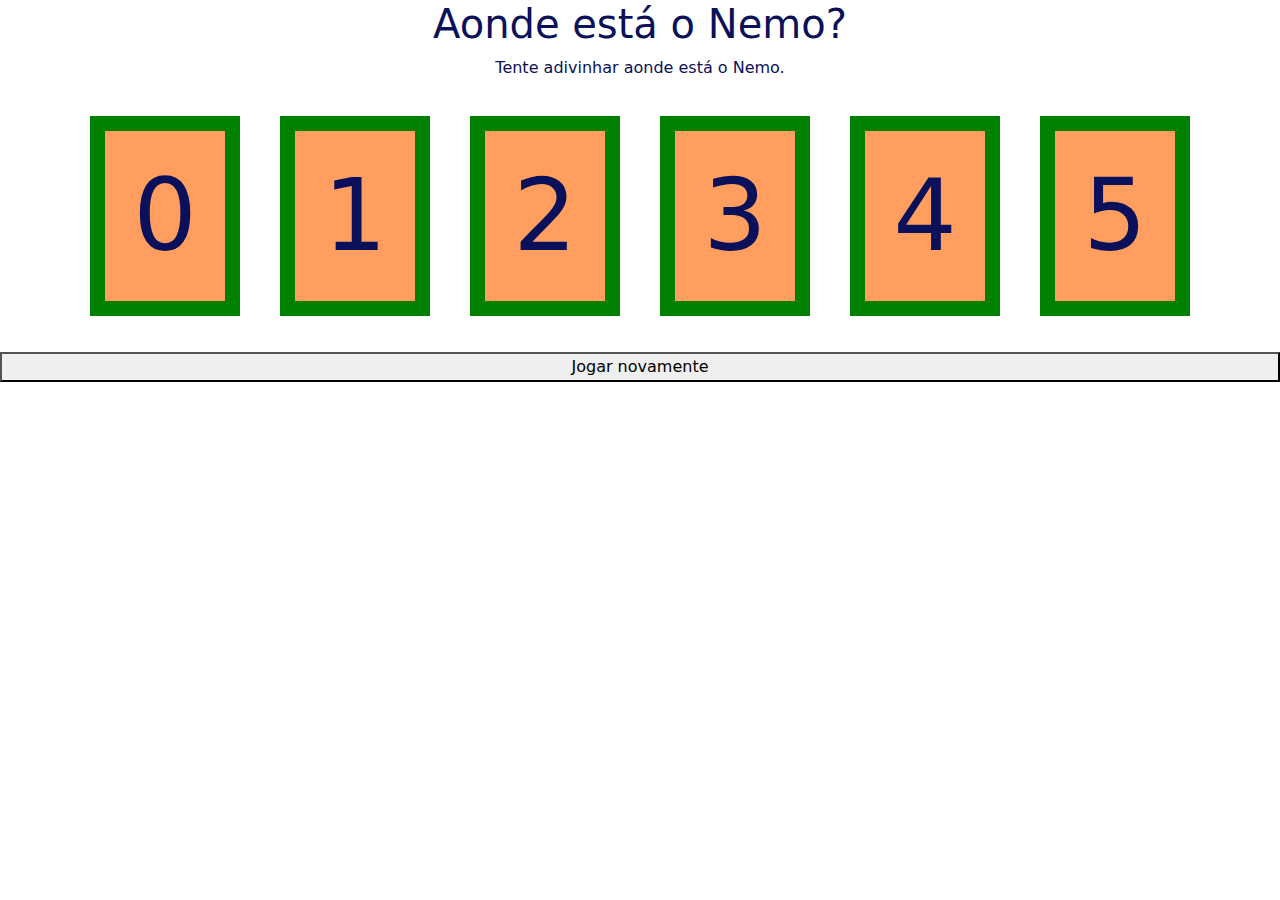
<file: index.html>
<!DOCTYPE html>
<html lang="pt-BR">

<head>
    <meta charset="utf-8">
    <meta name="viewport" content="width=device-width, initial-scale=1">
    <title>Aonde está o Nemo?</title>
    <!-- Bootstrap 5 CSS -->
    <link href="https://cdn.jsdelivr.net/npm/bootstrap@5.3.3/dist/css/bootstrap.min.css" rel="stylesheet" integrity="sha384-QWTKZyjpPEjISv5WaRU9OFeRpok6YctnYmDr5pNlyT2bRjXh0JMhjY6hW+ALEwIH" crossorigin="anonymous">    
    <!-- Arquivo CSS -->
    <link rel="stylesheet" href="./css/estilo.css">
</head>

<body>
  
    <div id="principal" class="container-fluid">
        <h1>Aonde está o Nemo?</h1>
        <p>Tente adivinhar aonde está o Nemo.</p>
  
      <div id="linha1" class="row justify-content-center">
        <div id="0" class="inicial" onclick="verifica(this)">0</div>
        <div id="1" class="inicial" onclick="verifica(this)">1</div>
        <div id="2" class="inicial" onclick="verifica(this)">2</div>
        <div id="3" class="inicial" onclick="verifica(this)">3</div>
        <div id="4" class="inicial" onclick="verifica(this)">4</div>
        <div id="5" class="inicial" onclick="verifica(this)">5</div>
      </div>
      <div class="row justify-content-center" id="div1">
        <p id="resposta"></p>
        <button id="joganovamente">Jogar novamente</button>
        <button id="reiniciar" class="invisivel">Reiniciar</button>
      </div>
    </div>
    <script src="https://cdn.jsdelivr.net/npm/bootstrap@5.3.3/dist/js/bootstrap.bundle.min.js"
      integrity="sha384-YvpcrYf0tY3lHB60NNkmXc5s9fDVZLESaAA55NDzOxhy9GkcIdslK1eN7N6jIeHz"
      crossorigin="anonymous"></script> 
    <script src="./js/jogo.js"></script>
  </body>
</html>
</file>
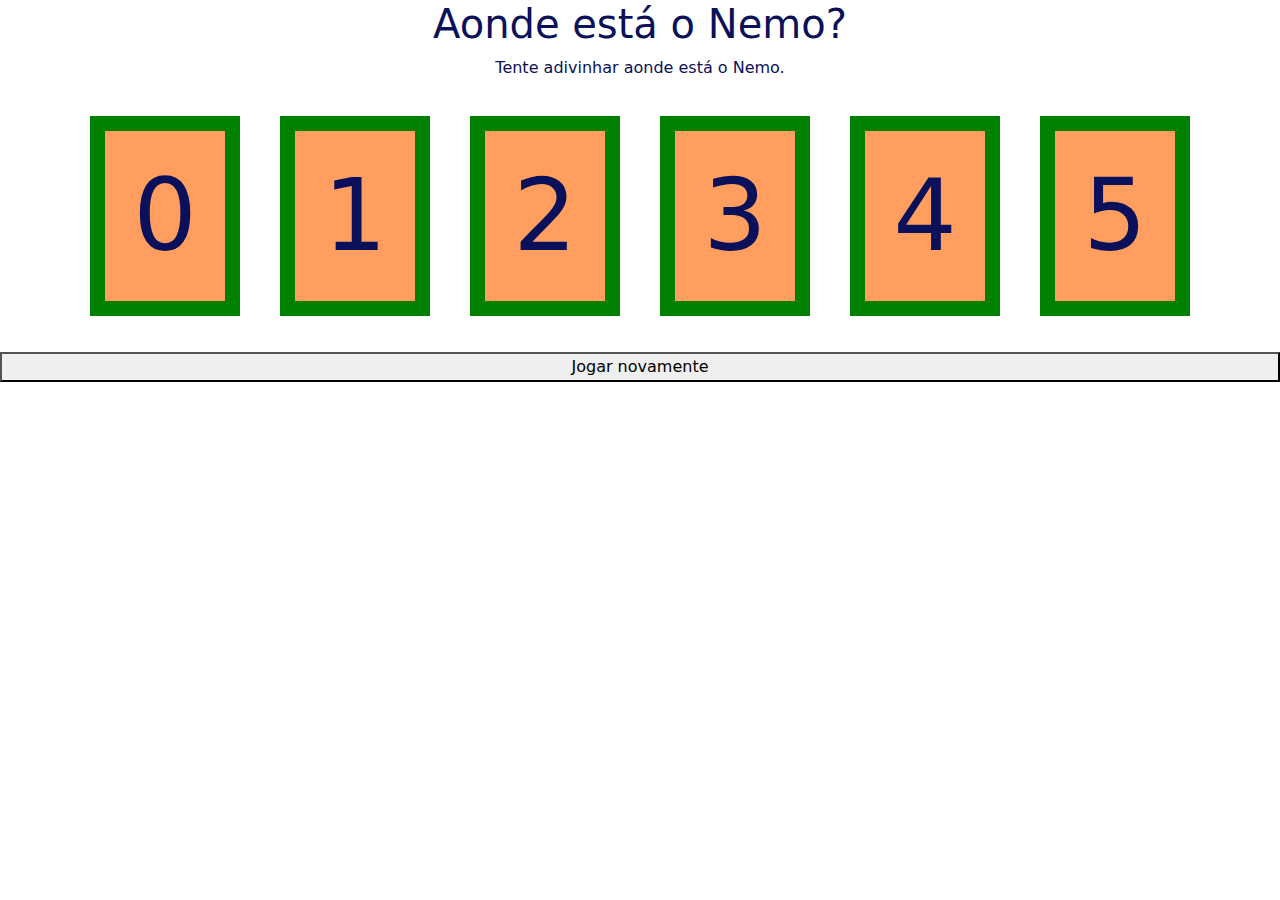
<file: jogo.html>
<!DOCTYPE html>
<html lang="pt-BR">

<head>
    <meta charset="utf-8">
    <meta name="viewport" content="width=device-width, initial-scale=1">
    <title>Aonde está o Nemo?</title>
    <!-- Bootstrap 5 CSS -->
    <link href="https://cdn.jsdelivr.net/npm/bootstrap@5.3.3/dist/css/bootstrap.min.css" rel="stylesheet" integrity="sha384-QWTKZyjpPEjISv5WaRU9OFeRpok6YctnYmDr5pNlyT2bRjXh0JMhjY6hW+ALEwIH" crossorigin="anonymous">    
    <!-- Arquivo CSS -->
    <link rel="stylesheet" href="./css/estilo.css">
</head>

<body>
  
    <div id="principal" class="container-fluid">
        <h1>Aonde está o Nemo?</h1>
        <p>Tente adivinhar aonde está o Nemo.</p>
  
      <div id="linha1" class="row justify-content-center">
        <div id="0" class="inicial" onclick="verifica(this)">0</div>
        <div id="1" class="inicial" onclick="verifica(this)">1</div>
        <div id="2" class="inicial" onclick="verifica(this)">2</div>
        <div id="3" class="inicial" onclick="verifica(this)">3</div>
        <div id="4" class="inicial" onclick="verifica(this)">4</div>
        <div id="5" class="inicial" onclick="verifica(this)">5</div>
      </div>
      <div class="row justify-content-center" id="div1">
        <p id="resposta"></p>
        <button id="joganovamente">Jogar novamente</button>
        <button id="reiniciar" class="invisivel">Reiniciar</button>
      </div>
    </div>
    <script src="https://cdn.jsdelivr.net/npm/bootstrap@5.3.3/dist/js/bootstrap.bundle.min.js"
      integrity="sha384-YvpcrYf0tY3lHB60NNkmXc5s9fDVZLESaAA55NDzOxhy9GkcIdslK1eN7N6jIeHz"
      crossorigin="anonymous"></script> 
    <script src="./js/jogo.js"></script>
  </body>
</html>
</file>
<file: css/estilo.css>
.invisivel {
  display: none;
}
.visivel {
  display: inline;
}
body{
  background-image: url('https://static.vecteezy.com/ti/vetor-gratis/p1/273915-ocean-background-gratis-vetor.jpg');
  color:rgb(11, 16, 90);
  text-align: center;
}
.inicial {
  text-align: center;
  font-size: 100px;
  background-color: rgb(255, 158, 94);
  width: 150px;
  height: 200px;
  border: 15px solid green;
  padding: 10px;
  margin: 20px;
}
.acertou {
  text-align: center;
  color: rgb(0, 255, 98);
  background-color: LawnGreen;
  width: 150px;
  height: 200px;
  border: 15px solid rgb(0, 189, 189);
  padding: 10px;
  margin: 20px;
}
.errou {
  text-align: center;
  font-size: 100px;
  color: white;
  background-color: red;
  width: 150px;
  height: 200px;
  border: 15px solid rgb(255, 94, 94);
  padding: 10px;
  margin: 20px;
}
.imagem-cobre {
  position: absolute;
  top: 0;
  left: 0;
  width: 100%;
  height: 100%;
  object-fit: cover;
}
</file>
